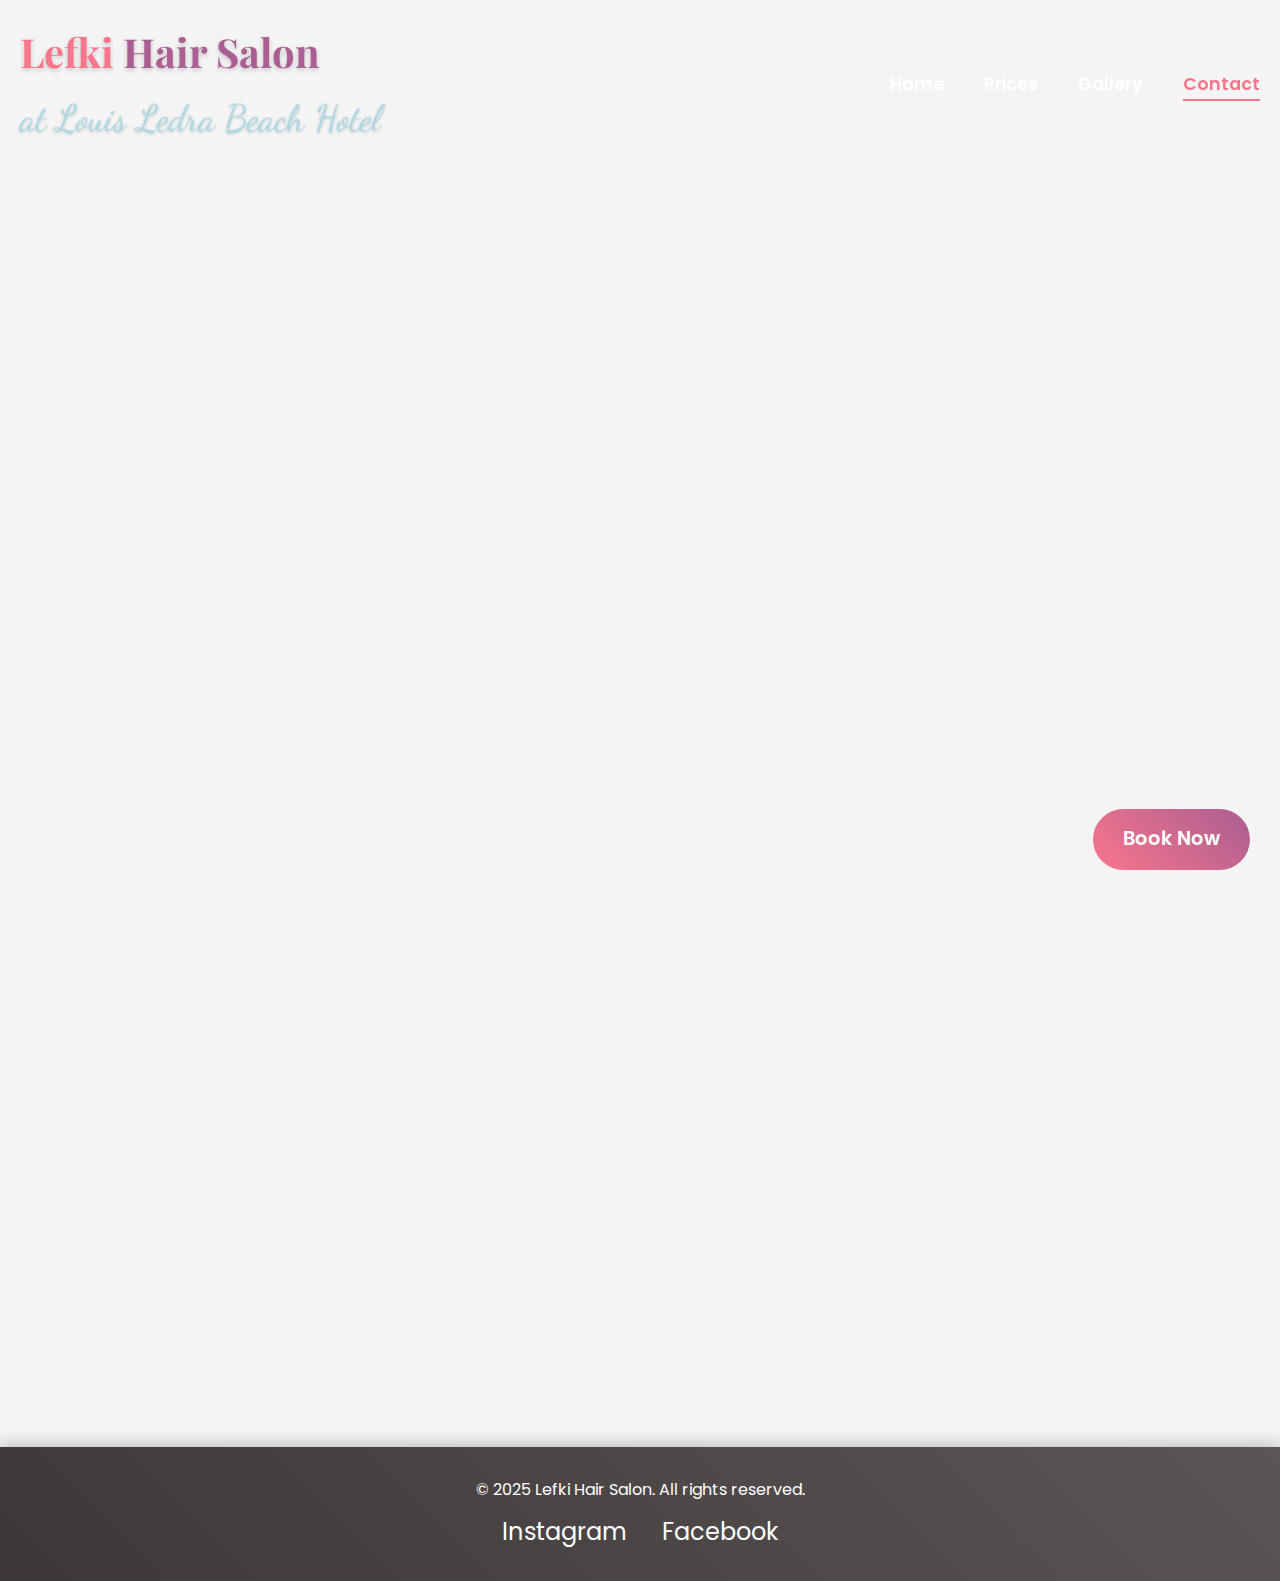
<file: contact.html>
<!DOCTYPE html>
<html lang="en">
<head>
    <meta charset="UTF-8">
    <meta name="viewport" content="width=device-width, initial-scale=1.0">
    <meta name="description" content="Louis Ledra Beach Hair Salon, Paphos | Conduct">
    <meta name="keywords" content="hair salon, bridal hair, hair coloring, hair styling, Louis Ledra Beach Hair Salon, Paphos ">
    <meta name="author" content="Lefki Hair Salon">
    <title>Louis Ledra Beach Hair Salon, Paphos</title>
    <link rel="icon" type="image/x-icon" href="images/favicon.ico">
    <link href="https://fonts.googleapis.com/css2?family=Playfair+Display:wght@400;700&family=Poppins:wght@300;400;600&family=Dancing+Script:wght@400;700&display=swap" rel="stylesheet">
    <link rel="stylesheet" href="styles.css">
</head>
<body>
    <header>
        <nav class="transparent">
            <div class="logo">
                <span class="logo-text"><span>Lefki</span> Hair Salon</span>
                <div class="logo-subtitle">at Louis Ledra Beach Hotel</div>
            </div>
            <ul class="nav-links" role="navigation">
                <li><a href="index">Home</a></li>
                <li><a href="prices">Prices</a></li>
                <li><a href="gallery">Gallery</a></li>
                <li><a href="contact" class="active" aria-current="page">Contact</a></li>
            </ul>
            <div class="hamburger" role="button" aria-label="Toggle Menu">☰</div>
        </nav>
    </header>
    <main>
        <section class="contact animate">
            <h1>Contact Us</h1>
            <div class="contact-container">
                <div class="contact-info">
                    <h3>Get in Touch</h3>
                    <p><strong>Phone:</strong> <a href="tel:+35799496580">(+357) 99496580</a></p>
                    <p><strong>Email:</strong> <a href="mailto:lefkihair@samisenjapanese.com">lefkihair@samisenjapanese.com</a></p>
                    <p><strong>Address:</strong> Louis Ledra Beach Hotel, Paphos, Cyprus</p>
                    <p><strong>Hours:</strong> Flexible</p>
                    <div class="whatsapp-qr">
                        <h4>Scan for WhatsApp</h4>
                        <img src="images/whatsapp.jpg" alt="WhatsApp QR Code" style="border-radius: 10px; margin-top: 10px;">
                    </div>
                    <div class="whatsapp-button">
                        <h4>Click for WhatsApp</h4>
                        <a href="https://wa.me/35799496580" target="_blank" class="whatsapp-btn" aria-label="Chat on WhatsApp">WhatsApp Me</a>
                    </div>
                </div>
                <form class="contact-form" action="https://formsubmit.co/lefkihair@samisenjapanese.com" method="POST">
                    <input type="hidden" name="_next" value="https://lefkihair.github.io/thank-you">
                    <input type="hidden" name="_subject" value="New Contact Form Submission - Lefki Hair Salon">
                    <input type="text" name="_honey" style="display:none">
                    <label for="name">Name</label>
                    <input type="text" id="name" name="name" required class="animate-input" aria-required="true">
                    <label for="email">Email</label>
                    <input type="email" id="email" name="email" required class="animate-input" aria-required="true">
                    <label for="mobile">Mobile Number</label>
                    <input type="tel" id="mobile" name="mobile" class="animate-input">
                    <label for="service">Service</label>
                    <select id="service" name="service" class="animate-input" aria-required="true">
                        <option value="">Select a Service</option>
                        <option value="Bridal Hair">Bridal Hair</option>
                        <option value="Brides Maids">Brides Maids</option>
                        <option value="Wedding Guests Hair Up">Wedding Guests Hair Up</option>
                        <option value="Blow Dry">Blow Dry</option>
                        <option value="Hair Cuts">Hair Cuts</option>
                        <option value="Color">Color</option>
                        <option value="Highlights">Highlights</option>
                        <option value="Other">Other</option>
                    </select>
                    <label for="message">Message</label>
                    <textarea id="message" name="message" required class="animate-input" aria-required="true"></textarea>
                    <button type="submit" class="glow" aria-label="Send Message">Send Message</button>
                </form>
            </div>
            <div class="map animate">
                <iframe src="https://www.google.com/maps/embed?pb=!1m18!1m12!1m3!1d1274.0411855231266!2d32.430560331972686!3d34.74228919821359!2m3!1f0!2f0!3f0!3m2!1i1024!2i768!4f13.1!3m3!1m2!1s0x14e706b15e97b1bb%3A0xaf35d2347913e105!2sLouis%20Ledra%20Beach!5e0!3m2!1sen!2s!4v1753201845330!5m2!1sen!2s" width="100%" height="400" style="border:0;" allowfullscreen="" loading="lazy" referrerpolicy="no-referrer-when-downgrade" title="Map to Louis Ledra Beach Hotel"></iframe>
            </div>
        </section>
    </main>
    <footer>
        <p>&copy; 2025 Lefki Hair Salon. All rights reserved.</p>
        <div class="social-links">
            <a href="https://instagram.com/lefkihair" target="_blank" aria-label="Instagram">Instagram</a>
            <a href="https://facebook.com/lefkihair" target="_blank" aria-label="Facebook">Facebook</a>
        </div>
    </footer>
    <a href="contact" class="sticky-cta pulse" role="button" aria-label="Book Now">Book Now</a>
    <script src="script.js"></script>
</body>
</html>
</file>
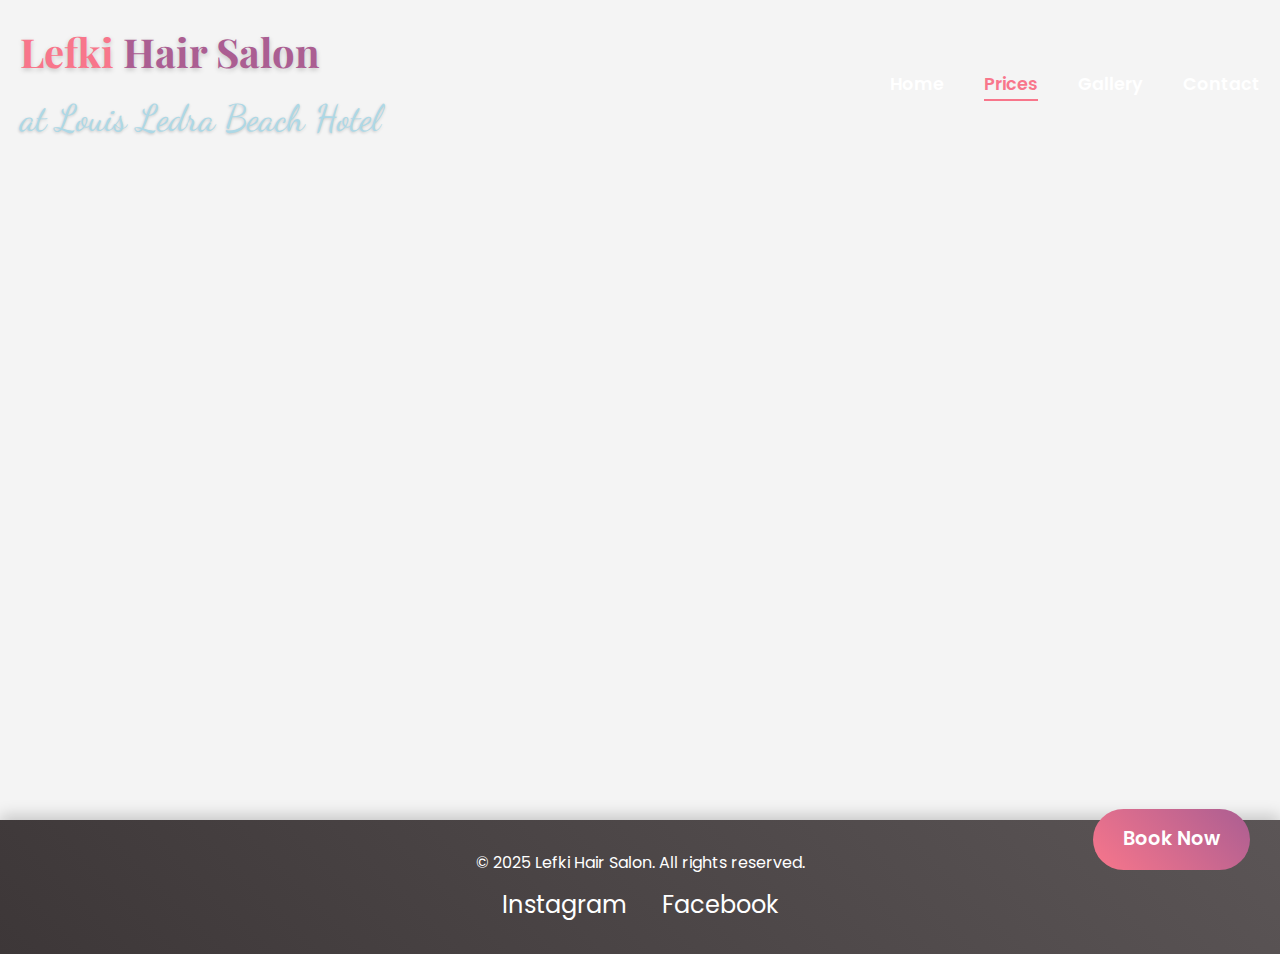
<file: prices.html>
<!DOCTYPE html>
<html lang="en">
<head>
    <meta charset="UTF-8">
    <meta name="viewport" content="width=device-width, initial-scale=1.0">
    <meta name="description" content="Louis Ledra Beach Hair Salon, Paphos, offers premium bridal hair, colouring, and styling. View our pricing for all services.">
     <meta name="keywords" content="hair salon, bridal hair, hair colouring, hair styling, Louis Ledra Beach Hair Salon, Paphos ">
    <meta name="author" content="Lefki Hair Salon">
    <title>Louis Ledra Beach Hair Salon, Paphos</title>
    <link rel="icon" type="image/x-icon" href="images/favicon.ico">
    <link href="https://fonts.googleapis.com/css2?family=Playfair+Display:wght@400;700&family=Poppins:wght@300;400;600&family=Dancing+Script:wght@400;700&display=swap" rel="stylesheet">
    <link rel="stylesheet" href="styles.css">
</head>
<body>
    <header>
        <nav class="transparent">
            <div class="logo">
                <span class="logo-text"><span>Lefki</span> Hair Salon</span>
                <div class="logo-subtitle">at Louis Ledra Beach Hotel</div>
            </div>
            <ul class="nav-links" role="navigation">
                <li><a href="/">Home</a></li>
                <li><a href="prices" class="active" aria-current="page">Prices</a></li>
                <li><a href="gallery">Gallery</a></li>
                <li><a href="contact">Contact</a></li>
            </ul>
            <div class="hamburger" role="button" aria-label="Toggle Menu">☰</div>
        </nav>
    </header>
    <main>
        <section class="prices animate">
            <h1>Prices</h1>
            <div class="price-list">
                <div class="price-item tilt">
                    <h3>Wedding Prices</h3>
                    <p>Bridal Hair: <strong>€90</strong></p>
                    <p>Brides Maids: <strong>€50</strong></p>
                    <p>Wedding Guests Hair Up: <strong>€50</strong></p>
                    <p>Blow Dry: <strong>from €25-35</strong></p>
                    <p>Bridal Make Up: <strong>€60</strong></p>
                    <p>Guest Makeup: <strong>from €35</strong></p>
                </div>
                <div class="price-item tilt">
                    <h3>Price List</h3>
                    <p>Hair cuts: <strong>from €25</strong></p>
                    <p>Blow Dry: <strong>from €25</strong></p>
                    <p>Colour: <strong>from €50</strong></p>
                    <p>Highlights: <strong>from €75</strong></p>
                </div>
            </div>
            <p class="price-note">*Prices may vary based on hair length and complexity. Contact us for a personalized quote.</p>
        </section>
    </main>
    <footer>
        <p>&copy; 2025 Lefki Hair Salon. All rights reserved.</p>
        <div class="social-links">
            <a href="https://instagram.com/lefkihair" target="_blank" aria-label="Instagram">Instagram</a>
            <a href="https://facebook.com/lefkihair" target="_blank" aria-label="Facebook">Facebook</a>
        </div>
    </footer>
    <a href="contact" class="sticky-cta pulse" role="button" aria-label="Book Now">Book Now</a>
    <script src="script.js"></script>
</body>
</html>
</file>
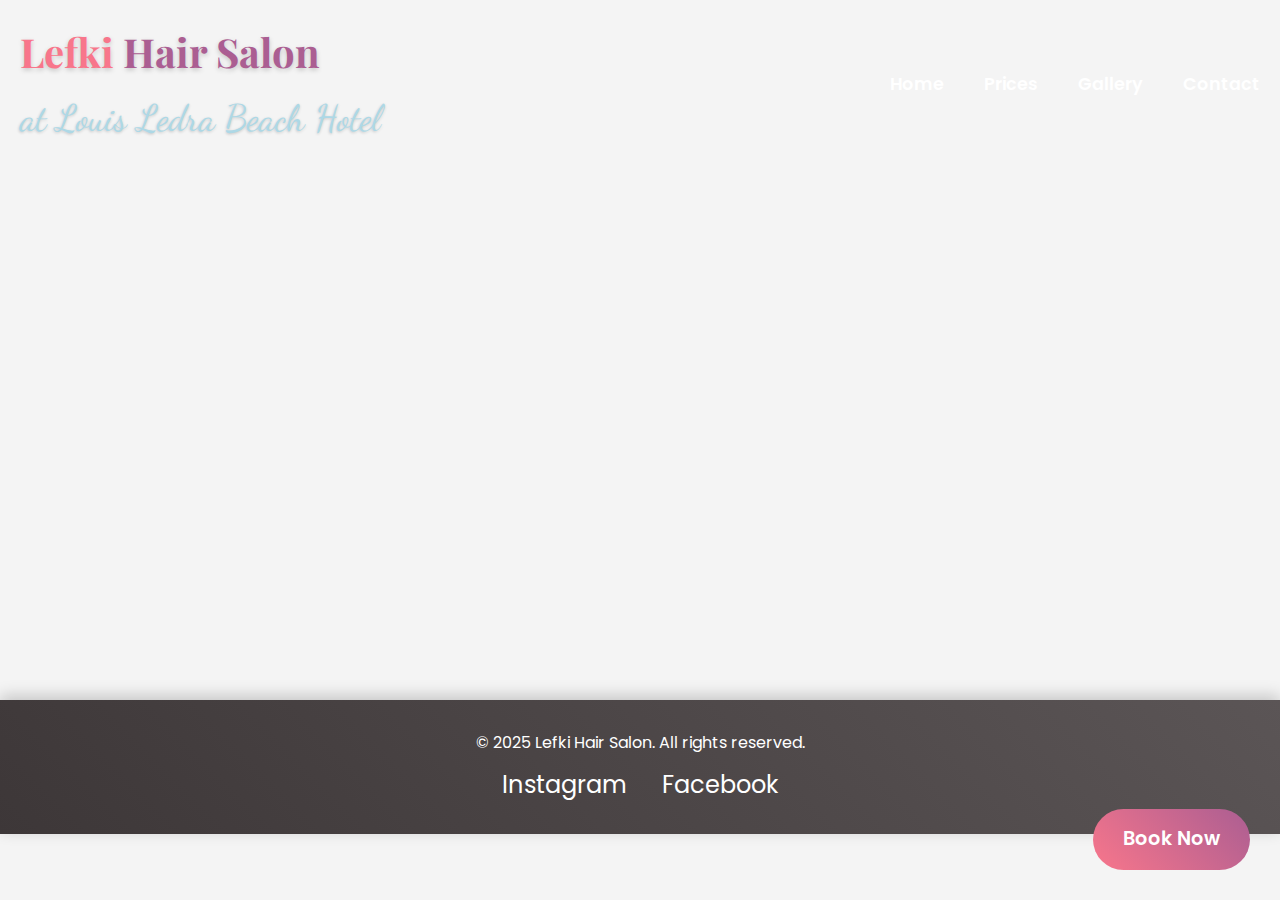
<file: thank-you.html>
<!DOCTYPE html>
<html lang="en">
<head>
    <meta charset="UTF-8">
    <meta name="viewport" content="width=device-width, initial-scale=1.0">
    <meta name="description" content="Thank you for contacting Lefki Hair Salon in Paphos, Cyprus.">
    <meta name="keywords" content="hair salon, bridal hair, hair coloring, hair styling, Louis Ledra Beach Hair Salon, Paphos ">
    <meta name="author" content="Lefki Hair Salon">
    <title>Louis Ledra Beach Hair Salon, Paphos</title>
    <link rel="icon" type="image/x-icon" href="images/favicon.ico">
    <link href="https://fonts.googleapis.com/css2?family=Playfair+Display:wght@400;700&family=Poppins:wght@300;400;600&family=Dancing+Script:wght@400;700&display=swap" rel="stylesheet">
    <link rel="stylesheet" href="styles.css">
</head>
<body>
    <header>
        <nav class="transparent">
            <div class="logo">
                <span class="logo-text"><span>Lefki</span> Hair Salon</span>
                <div class="logo-subtitle">at Louis Ledra Beach Hotel</div>
            </div>
            <ul class="nav-links" role="navigation">
                <li><a href="index">Home</a></li>
                <li><a href="prices">Prices</a></li>
                <li><a href="gallery">Gallery</a></li>
                <li><a href="contact">Contact</a></li>
            </ul>
            <div class="hamburger" role="button" aria-label="Toggle Menu">☰</div>
        </nav>
    </header>
    <main>
        <section class="thank-you animate">
            <h1>Thank You!</h1>
            <p>Your message has been sent successfully. We'll get back to you soon!</p>
            <a href="contact" class="glow" role="button" aria-label="Back to Contact">Back to Contact</a>
        </section>
    </main>
    <footer>
        <p>&copy; 2025 Lefki Hair Salon. All rights reserved.</p>
        <div class="social-links">
            <a href="https://instagram.com/lefkihair" target="_blank" aria-label="Instagram">Instagram</a>
            <a href="https://facebook.com/lefkihair" target="_blank" aria-label="Facebook">Facebook</a>
        </div>
    </footer>
    <a href="contact" class="sticky-cta pulse" role="button" aria-label="Book Now">Book Now</a>
    <script src="script.js"></script>
    <script>
        // Remove query string from URL
        if (window.location.search.includes('result=')) {
            window.history.replaceState({}, document.title, window.location.pathname);
        }
    </script>
</body>
</html>
</file>
<file: styles.css>
/* Reset and Base Styles */
* {
    margin: 0;
    padding: 0;
    box-sizing: border-box;
}

body {
    font-family: 'Poppins', sans-serif;
    line-height: 1.6;
    color: #3D3738; /* Jet */
    background-color: #F4F4F4; /* Cultured */
    scroll-behavior: smooth;
    overflow-x: hidden;
}

/* Animations */
@keyframes fadeInUp {
    from { opacity: 0; transform: translateY(50px); }
    to { opacity: 1; transform: translateY(0); }
}

@keyframes slideInLeft {
    from { opacity: 0; transform: translateX(-50px); }
    to { opacity: 1; transform: translateX(0); }
}

@keyframes slideInRight {
    from { opacity: 0; transform: translateX(50px); }
    to { opacity: 1; transform: translateX(0); }
}

@keyframes pulse {
    0% { transform: scale(1); box-shadow: 0 0 0 0 rgba(248, 118, 139, 0.7); }
    50% { transform: scale(1.05); box-shadow: 0 0 20px 10px rgba(248, 118, 139, 0); }
    100% { transform: scale(1); box-shadow: 0 0 0 0 rgba(248, 118, 139, 0); }
}

@keyframes particle {
    0% { transform: translateY(0) scale(1); opacity: 0.8; }
    100% { transform: translateY(-100vh) scale(0); opacity: 0; }
}

@keyframes glow {
    0% { box-shadow: 0 0 5px rgba(248, 118, 139, 0.5); }
    50% { box-shadow: 0 0 20px rgba(248, 118, 139, 0.8); }
    100% { box-shadow: 0 0 5px rgba(248, 118, 139, 0.5); }
}

@keyframes bounce {
    0%, 20%, 50%, 80%, 100% { transform: translateY(0); }
    40% { transform: translateY(-10px); }
    60% { transform: translateY(-5px); }
}

@keyframes lightboxFade {
    from { opacity: 0; transform: scale(0.8); }
    to { opacity: 1; transform: scale(1); }
}

@keyframes lightboxSlide {
    from { opacity: 0; transform: translateX(var(--x)); }
    to { opacity: 1; transform: translateX(0); }
}

@keyframes typing {
    from { width: 0; }
    to { width: 100%; }
}

@keyframes blink-caret {
    from, to { border-color: transparent; }
    50% { border-color: #FFFFFF; }
}

.animate { opacity: 0; animation: fadeInUp 0.8s ease-out forwards; }
.animate-left { opacity: 0; animation: slideInLeft 0.8s ease-out forwards; }
.animate-right { opacity: 0; animation: slideInRight 0.8s ease-out forwards; }
.animate-input { opacity: 0; animation: slideInRight 0.8s ease-out forwards; }
.pulse { animation: pulse 2s infinite; }
.glow:hover { animation: glow 1.5s infinite; }

/* Navigation */
header {
    /* Changed position from fixed to absolute. This is the main fix. */
    /* It keeps the nav over the hero image but allows it to scroll with the page. */
    position: absolute;
    width: 100%;
    top: 0;
    z-index: 1000;
}

nav {
    max-width: 1400px;
    margin: 0 auto;
    padding: 20px;
    display: flex;
    justify-content: space-between;
    align-items: center;
    background: linear-gradient(to bottom, rgba(0, 0, 0, 0.3), transparent);
    transition: background 0.5s ease;
}

nav.transparent { background: transparent; }
nav.scrolled {
    background: #FFFFFF;
    box-shadow: 0 4px 15px rgba(0, 0, 0, 0.2);
}

.logo {
    display: flex;
    flex-direction: column;
    align-items: flex-start;
}

.logo-text {
    font-family: 'Playfair Display', serif;
    font-size: 2.5em;
    font-weight: 700;
    color: #AB5E92;
    text-shadow: 0 2px 5px rgba(0, 0, 0, 0.2);
    display: inline; /* Keep "Lefki Hair Salon" side by side */
}

.logo-text span { color: #F8768B; }

.logo-subtitle {
    font-family: 'Dancing Script', cursive;
    font-size: 2.3em;
    color: #ADD8E6; /* Light blue */
    margin-top: 5px;
    text-shadow: 0 1px 3px rgba(0, 0, 0, 0.2);
}

.nav-links {
    list-style: none;
    display: flex;
    gap: 40px;
}

.nav-links a {
    position: relative;
    text-decoration: none;
    color: #FFFFFF;
    font-weight: 600;
    font-size: 1.1em;
    transition: color 0.3s ease, transform 0.3s ease;
}

nav.scrolled .nav-links a { color: #3D3738; }

.nav-links a::after {
    content: '';
    position: absolute;
    width: 0;
    height: 2px;
    bottom: -5px;
    left: 0;
    background-color: #F8768B;
    transition: width 0.3s ease;
}

.nav-links a:hover::after,
.nav-links a.active::after { width: 100%; }

.nav-links a:hover,
.nav-links a.active {
    color: #F8768B;
    transform: scale(1.1);
}

.hamburger {
    display: none;
    font-size: 2em;
    cursor: pointer;
    color: #FFFFFF;
    transition: transform 0.3s ease;
}

nav.scrolled .hamburger { color: #3D3738; }
.hamburger:hover { transform: rotate(90deg); }

/* Hero Section */
.hero {
    height: 100vh;
    position: relative;
    /* The 'fixed' background attachment can cause issues on mobile, so it's removed here */
    /* and handled in the media query for better performance. */
    background: linear-gradient(rgba(0, 0, 0, 0.7), rgba(0, 0, 0, 0.7)), url('images/hero.jpg') center/cover no-repeat;
    background-color: #AB5E92; /* Fallback */
    display: flex;
    flex-direction: column;
    align-items: center;
    justify-content: center;
    text-align: center;
    color: #FFFFFF;
    overflow: visible; /* Prevent clipping */
}

.particle-bg {
    position: absolute;
    top: 0;
    left: 0;
    width: 100%;
    height: 100%;
    pointer-events: none;
}

.particle {
    position: absolute;
    width: 5px;
    height: 5px;
    background: rgba(248, 118, 139, 0.8);
    border-radius: 50%;
    animation: particle 5s linear infinite;
}

.hero-content {
    max-width: 900px;
    padding: 40px; /* Increased padding */
    z-index: 2;
}

.hero-text {
    font-family: 'Playfair Display', serif;
    font-size: 5em;
    margin: 40px 0 20px; /* Adjusted margin to move text up */
    line-height: 1.2; /* Ensure descenders visible */
    max-width: 90%;
}

.typing {
    display: inline-block;
    white-space: nowrap;
    overflow: visible; /* Prevent clipping */
    border-right: 3px solid #FFFFFF;
    animation: blink-caret 0.75s step-end infinite;
}

.subtitle {
    font-family: 'Dancing Script', cursive;
    font-size: 2em;
    margin-bottom: 30px;
    opacity: 0;
    animation: fadeInUp 1s ease-out 1s forwards;
}

.cta-button {
    background: linear-gradient(45deg, #F8768B, #AB5E92);
    color: #FFFFFF;
    padding: 15px 50px;
    text-decoration: none;
    border-radius: 50px;
    font-weight: 600;
    font-size: 1.2em;
    transition: transform 0.3s ease, box-shadow 0.3s ease;
}

.cta-button:hover {
    transform: translateY(-5px);
    box-shadow: 0 8px 25px rgba(248, 118, 139, 0.5);
}

.scroll-indicator {
    position: absolute;
    bottom: 30px;
    font-size: 2.5em;
    animation: bounce 2s infinite;
    z-index: 2;
}

/* Preview Sections */
.preview {
    max-width: 1400px;
    margin: 100px auto;
    padding: 30px;
    background: #FFFFFF;
    border-radius: 20px;
    box-shadow: 0 8px 30px rgba(0, 0, 0, 0.1);
}

.preview h2 {
    font-family: 'Playfair Display', serif;
    color: #AB5E92;
    font-size: 3em;
    text-align: center;
    margin-bottom: 40px;
    text-shadow: 0 2px 5px rgba(0, 0, 0, 0.1);
}

.preview-content {
    display: flex;
    gap: 50px;
    align-items: center;
    flex-wrap: wrap;
}

.preview-content img {
    width: 100%;
    max-width: 450px;
    border-radius: 20px;
    transition: transform 0.5s ease;
}

.preview-content img.tilt:hover {
    transform: perspective(1000px) rotateY(10deg) scale(1.05);
}

.preview-text {
    flex: 1;
    min-width: 300px;
}

.see-more {
    display: inline-block;
    background: linear-gradient(45deg, #F8768B, #AB5E92);
    color: #FFFFFF;
    padding: 12px 30px;
    text-decoration: none;
    border-radius: 25px;
    font-weight: 600;
    margin-top: 20px;
    transition: transform 0.3s ease;
}

.see-more:hover { transform: translateY(-5px); }

/* Services Preview */
.services-preview .service-list {
    display: grid;
    grid-template-columns: repeat(auto-fit, minmax(280px, 1fr));
    gap: 30px;
    margin-bottom: 40px;
}

.service-item {
    background: #FFFFFF;
    border-radius: 20px;
    overflow: hidden;
    box-shadow: 0 6px 20px rgba(0, 0, 0, 0.1);
    transition: transform 0.5s ease;
}

.service-item.tilt:hover {
    transform: perspective(1000px) rotateY(5deg) translateY(-10px);
}

.service-item img {
    width: 100%;
    height: 220px;
    object-fit: cover;
    background-color: #F4F4F4; /* Fallback */
}

.service-item h3 {
    font-family: 'Playfair Display', serif;
    color: #F8768B;
    padding: 20px;
    font-size: 1.8em;
}

.service-item p {
    padding: 0 20px 20px;
}

/* Prices Preview */
.prices-preview .price-list,
.prices .price-list {
    display: grid;
    grid-template-columns: repeat(auto-fit, minmax(280px, 1fr));
    gap: 30px;
    margin-bottom: 40px;
}

.price-item {
    background: #FFFFFF;
    border-radius: 20px;
    padding: 25px;
    text-align: center;
    box-shadow: 0 6px 20px rgba(0, 0, 0, 0.1);
    transition: transform 0.5s ease;
}

.price-item.tilt:hover {
    transform: perspective(1000px) rotateY(5deg) translateY(-10px);
}

.price-item h3 {
    font-family: 'Playfair Display', serif;
    color: #F8768B;
    font-size: 1.8em;
    margin-bottom: 20px;
}

.price-item p { margin-bottom: 15px; }

.price-note {
    text-align: center;
    font-family: 'Dancing Script', cursive;
    font-size: 1.2em;
    color: #3D3738;
    margin-top: 30px;
}

/* Gallery Preview */
.gallery-preview .gallery-grid {
    display: grid;
    grid-template-columns: repeat(auto-fit, minmax(280px, 1fr));
    gap: 30px;
    margin-bottom: 40px;
}

.gallery-preview img {
    width: 100%;
    height: 280px;
    object-fit: cover;
    border-radius: 20px;
    background-color: #F4F4F4; /* Fallback */
}

.gallery-preview img.tilt:hover {
    transform: perspective(1000px) rotateY(5deg) scale(1.05);
}

/* Testimonials */
.testimonials-preview {
    background: linear-gradient(135deg, #F4F4F4, #FFFFFF);
}

.testimonial-slider {
    position: relative;
    overflow: hidden;
    height: 150px;
}

.testimonial {
    position: absolute;
    width: 100%;
    text-align: center;
    opacity: 0;
    transition: opacity 1s ease-in-out; /* Smooth fade */
    pointer-events: none; /* Prevent interaction during transition */
}

.testimonial.active {
    opacity: 1;
    pointer-events: auto;
}

.quote {
    font-family: 'Dancing Script', cursive;
    font-size: 1.8em;
    color: #AB5E92;
    margin-bottom: 10px;
}

.author {
    font-family: 'Poppins', sans-serif;
    font-size: 1.2em;
    color: #3D3738;
}

/* Contact Preview */
.contact-preview .contact-info {
    text-align: center;
    margin-bottom: 40px;
}

.contact-info p {
    font-size: 1.2em;
    margin-bottom: 15px;
}

.contact-info a {
    color: #F8768B;
    text-decoration: none;
    transition: color 0.3s ease;
}

.contact-info a:hover { color: #AB5E92; }

/* About Section */
.about {
    max-width: 1400px;
    margin: 100px auto;
    padding: 30px;
    background: #FFFFFF;
    border-radius: 20px;
    box-shadow: 0 8px 30px rgba(0, 0, 0, 0.1);
}

.about h1 {
    font-family: 'Playfair Display', serif;
    color: #AB5E92;
    font-size: 3.5em;
    text-align: center;
    margin-bottom: 40px;
}

.about-content {
    display: flex;
    gap: 50px;
    align-items: center;
    flex-wrap: wrap;
}

/* Services Section */
.services {
    max-width: 1400px;
    margin: 100px auto;
    padding: 30px;
    background: #FFFFFF;
    border-radius: 20px;
    box-shadow: 0 8px 30px rgba(0, 0, 0, 0.1);
}

.services h1 {
    font-family: 'Playfair Display', serif;
    color: #AB5E92;
    font-size: 3.5em;
    text-align: center;
    margin-bottom: 40px;
}

/* Prices Section */
.prices {
    max-width: 1400px;
    margin: 100px auto;
    padding: 30px;
    background: #FFFFFF;
    border-radius: 20px;
    box-shadow: 0 8px 30px rgba(0, 0, 0, 0.1);
}

.prices h1 {
    font-family: 'Playfair Display', serif;
    color: #AB5E92;
    font-size: 3.5em;
    text-align: center;
    margin-bottom: 40px;
}

/* Gallery Section */
.gallery {
    max-width: 1400px;
    margin: 100px auto;
    padding: 30px;
    background: #FFFFFF;
    border-radius: 20px;
    box-shadow: 0 8px 30px rgba(0, 0, 0, 0.1);
}

.gallery h1 {
    font-family: 'Playfair Display', serif;
    color: #AB5E92;
    font-size: 3.5em;
    text-align: center;
    margin-bottom: 40px;
}

.gallery-grid {
    display: grid;
    grid-template-columns: repeat(auto-fit, minmax(320px, 1fr));
    gap: 30px;
}

.gallery-grid img {
    width: 100%;
    height: 320px;
    object-fit: cover;
    border-radius: 20px;
    cursor: pointer;
    background-color: #F4F4F4; /* Fallback */
}

.lightbox {
    display: none;
    position: absolute; /* Changed from fixed to align with document */
    left: 0;
    width: 100%;
    min-height: 100vh; /* Ensure full coverage */
    background: rgba(0, 0, 0, 0.9);
    align-items: center;
    justify-content: center;
    z-index: 2000;
    overflow-y: visible; /* Allow scrolling with document */
}

.lightbox.active { display: flex; }

.lightbox-content {
    max-width: 90%;
    max-height: 80vh;
    border-radius: 10px;
    animation: lightboxFade 0.5s ease-out;
    object-fit: contain;
    z-index: 2001;
}

.close-lightbox {
    position: absolute; /* Relative to .lightbox */
    top: 0px; /* Above image */
    right: 15px;
    font-size: 2.5em;
    color: #FFFFFF;
    cursor: pointer;
    z-index: 2005;
    padding: 15px;
    line-height: 1;
    text-align: center;
    width: 60px;
    height: 60px;
    background: rgba(0, 0, 0, 0.5);
    border-radius: 50%;
    transition: background 0.3s ease;
}

.close-lightbox:hover {
    background: rgba(248, 118, 139, 0.7);
}

.lightbox-prev,
.lightbox-next {
    position: absolute;
    top: 50%;
    transform: translateY(-50%);
    background: rgba(248, 118, 139, 0.9);
    color: #FFFFFF;
    border: none;
    font-size: 2.5em;
    padding: 15px 20px;
    cursor: pointer;
    transition: background 0.3s ease, opacity 0.3s ease;
    z-index: 2002;
    opacity: 1;
}

.lightbox-prev { left: 10px; }
.lightbox-next { right: 10px; }

.lightbox-prev:hover,
.lightbox-next:hover {
    background: #AB5E92;
    opacity: 0.9;
}


/* Contact Section */
.contact {
    max-width: 1400px;
    margin: 100px auto;
    padding: 30px;
    background: #FFFFFF;
    border-radius: 20px;
    box-shadow: 0 8px 30px rgba(0, 0, 0, 0.1);
}

.contact h1 {
    font-family: 'Playfair Display', serif;
    color: #AB5E92;
    font-size: 3.5em;
    text-align: center;
    margin-bottom: 40px;
}

.contact-container {
    display: flex;
    gap: 50px;
    flex-wrap: wrap;
}

.contact-info,
.contact-form {
    flex: 1;
    min-width: 320px;
}

.contact-info h3 {
    font-family: 'Playfair Display', serif;
    color: #F8768B;
    font-size: 2em;
    margin-bottom: 20px;
}

.contact-form label {
    display: block;
    margin-bottom: 8px;
    font-weight: 600;
    font-size: 1.1em;
}

.contact-form input,
.contact-form select,
.contact-form textarea {
    width: 100%;
    padding: 15px;
    margin-bottom: 20px;
    border: 1px solid #3D3738;
    border-radius: 10px;
    font-family: 'Poppins', sans-serif;
    font-size: 1em;
    transition: border-color 0.3s ease, box-shadow 0.3s ease;
}

.contact-form input:focus,
.contact-form select:focus,
.contact-form textarea:focus {
    border-color: #F8768B;
    box-shadow: 0 0 10px rgba(248, 118, 139, 0.3);
    outline: none;
}

.contact-form button {
    background: linear-gradient(45deg, #F8768B, #AB5E92);
    color: #FFFFFF;
    padding: 15px 50px;
    border: none;
    border-radius: 50px;
    font-weight: 600;
    font-size: 1.2em;
    cursor: pointer;
    transition: transform 0.3s ease;
}

.contact-form button:hover { transform: translateY(-5px); }

/* Thank You Section */
.thank-you {
    text-align: center;
    padding: 50px 20px;
    max-width: 800px;
    margin: 0 auto;
    min-height: calc(100vh - 200px); /* Adjust for header/footer */
}

.thank-you h1 {
    font-size: 2.5em;
    color: #AB5E92; /* Matches site’s color scheme */
    margin-bottom: 20px;
    font-family: 'Playfair Display', serif;
}

.thank-you p {
    font-size: 1.2em;
    color: #333;
    margin-bottom: 30px;
    font-family: 'Poppins', sans-serif;
}

.thank-you a.glow {
    display: inline-block;
    padding: 12px 30px;
    background: #F8768B;
    color: #FFFFFF;
    text-decoration: none;
    border-radius: 25px;
    font-size: 1.1em;
    transition: background 0.3s ease, transform 0.3s ease;
}

.thank-you a.glow:hover {
    background: #AB5E92;
    transform: scale(1.05);
}

/* Responsive Design */
@media (max-width: 768px) {
    .thank-you h1 {
        font-size: 2em;
    }
    .thank-you p {
        font-size: 1em;
    }
    .thank-you a.glow {
        padding: 10px 25px;
        font-size: 1em;
    }
}

/* Sticky CTA */
.sticky-cta {
    position: fixed;
    bottom: 30px;
    right: 30px;
    background: linear-gradient(45deg, #F8768B, #AB5E92);
    color: #FFFFFF;
    padding: 15px 30px;
    text-decoration: none;
    border-radius: 50px;
    font-weight: 600;
    font-size: 1.2em;
    z-index: 1000;
    transition: transform 0.3s ease, box-shadow 0.3s ease;
}

.sticky-cta:hover {
    transform: translateY(-5px);
    box-shadow: 0 8px 25px rgba(248, 118, 139, 0.5);
}

/* Footer */
footer {
    background: linear-gradient(45deg, #3D3738, #5B5556);
    color: #FFFFFF;
    text-align: center;
    padding: 30px;
    font-size: 1em;
    box-shadow: 0 -4px 15px rgba(0, 0, 0, 0.2);
}

.social-links {
    margin-top: 10px;
}

.social-links a {
    color: #FFFFFF;
    font-size: 1.5em;
    margin: 0 15px;
    text-decoration: none;
    transition: color 0.3s ease;
}

.social-links a:hover { color: #F8768B; }

/* ================================== */
/* ===== Responsive Design ========== */
/* ================================== */
@media (max-width: 768px) {
    /* General Mobile Adjustments */
    body {
        /* A slightly smaller base font helps scale everything down */
        font-size: 15px;
        -webkit-text-size-adjust: 100%; /* Prevents font scaling on iOS */
    }

    .preview, .services, .prices, .gallery, .contact {
        /* Reduce margins and padding on mobile */
        margin: 60px auto;
        padding: 20px;
    }

    /* Header & Navigation */
    nav {
        padding: 15px; /* Reduce padding to give content more space */
    }

    .logo-text {
        font-size: 1.6em; /* Adjust logo text size */
    }

    .logo-subtitle {
        font-size: 1.7em; /* Adjust subtitle size */
        margin-top: 2px;
    }

    .hamburger {
        display: block; /* Show the hamburger menu icon */
    }

    .nav-links {
        display: none;
        flex-direction: column;
        position: absolute;
        top: 75px; /* Position menu below the resized logo */
        left: 0;
        width: 100%;
        background: #FFFFFF;
        padding: 20px 0;
        box-shadow: 0 6px 15px rgba(0, 0, 0, 0.2);
        animation: slideInRight 0.5s ease-out;
    }

    .nav-links.active {
        display: flex; /* Show menu when hamburger is clicked */
    }

    .nav-links a {
        color: #3D3738;
        font-size: 1.2em;
        padding: 15px;
        text-align: center;
        margin: 0;
    }

    /* Hero Section */
    .hero {
        background-attachment: scroll; /* Better for mobile performance */
    }

    .hero-text {
        /* Use clamp() for smoothly scaling font size based on viewport width */
        font-size: clamp(2.4em, 10vw, 3.5em);
        margin: 20px 0 10px;
    }

    .subtitle {
        font-size: clamp(1.2em, 5vw, 1.5em);
    }

    .cta-button {
        padding: 12px 30px;
        font-size: 1em;
    }

    /* Layout & Content Stacking */
    .preview-content,
    .contact-container {
        flex-direction: column; /* Stack items vertically */
    }

    /* Image & CTA Sizing */
    .service-item img,
    .gallery-grid img {
        height: 220px;
    }

    .sticky-cta {
        font-size: 1em;
        padding: 12px 24px;
        bottom: 20px;
        right: 20px;
    }

    /* Lightbox Adjustments for Mobile */
    .lightbox-content {
        max-height: 75vh;
    }

    .close-lightbox {
        font-size: 2em;
        top: 15px;
        right: 15px;
        width: 45px;
        height: 45px;
        background: rgba(0, 0, 0, 0.6);
    }

    .lightbox-prev,
    .lightbox-next {
        font-size: 2em;
        padding: 10px 15px;
        top: 50%;
        transform: translateY(-50%);
    }
    .lightbox-prev { left: 5px; }
    .lightbox-next { right: 5px; }
}

/* WhatsApp QR Code */
.whatsapp-qr {
    text-align: center;
    margin-top: 20px;
}

.whatsapp-qr h4 {
    font-family: 'Playfair Display', serif;
    color: #F8768B;
    font-size: 1.5em;
    margin-bottom: 10px;
}

.whatsapp-qr img {
    max-width: 120px; /* Significantly smaller QR code */
    width: 100%; /* Responsive */
    height: auto; /* Maintain aspect ratio */
    border-radius: 10px;
    display: block;
    margin: 0 auto; /* Center image */
}

/* Adjust for smaller screens */
@media (max-width: 768px) {
    .whatsapp-qr h4 {
        font-size: 1.2em;
    }
    .whatsapp-qr img {
        max-width: 100px; /* Even smaller on mobile */
    }
}
</file>
